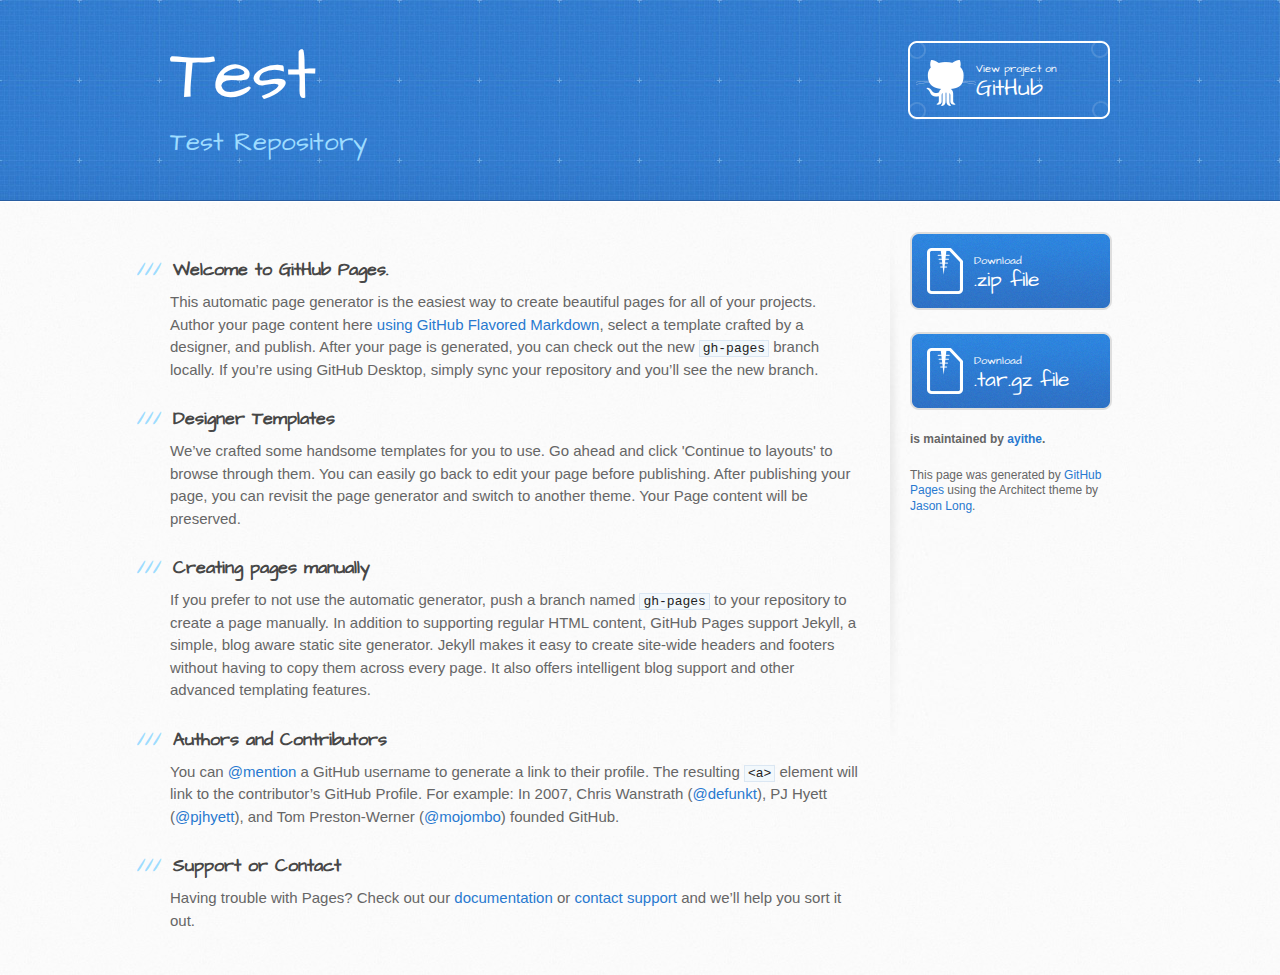
<file: index.html>
<!DOCTYPE html>
<html>
  <head>
    <meta charset='utf-8'>
    <meta http-equiv="X-UA-Compatible" content="chrome=1">
    <meta name="viewport" content="width=device-width, initial-scale=1, maximum-scale=1">
    <link href='https://fonts.googleapis.com/css?family=Architects+Daughter' rel='stylesheet' type='text/css'>
    <link rel="stylesheet" type="text/css" href="stylesheets/stylesheet.css" media="screen">
    <link rel="stylesheet" type="text/css" href="stylesheets/github-light.css" media="screen">
    <link rel="stylesheet" type="text/css" href="stylesheets/print.css" media="print">

    <!--[if lt IE 9]>
    <script src="//html5shiv.googlecode.com/svn/trunk/html5.js"></script>
    <![endif]-->

    <title>Test by ayithe</title>
  </head>

  <body>
    <header>
      <div class="inner">
        <h1>Test</h1>
        <h2>Test Repository</h2>
        <a href="https://github.com/ayithe/test" class="button"><small>View project on</small> GitHub</a>
      </div>
    </header>

    <div id="content-wrapper">
      <div class="inner clearfix">
        <section id="main-content">
          <h3>
<a id="welcome-to-github-pages" class="anchor" href="#welcome-to-github-pages" aria-hidden="true"><span aria-hidden="true" class="octicon octicon-link"></span></a>Welcome to GitHub Pages.</h3>

<p>This automatic page generator is the easiest way to create beautiful pages for all of your projects. Author your page content here <a href="https://guides.github.com/features/mastering-markdown/">using GitHub Flavored Markdown</a>, select a template crafted by a designer, and publish. After your page is generated, you can check out the new <code>gh-pages</code> branch locally. If you’re using GitHub Desktop, simply sync your repository and you’ll see the new branch.</p>

<h3>
<a id="designer-templates" class="anchor" href="#designer-templates" aria-hidden="true"><span aria-hidden="true" class="octicon octicon-link"></span></a>Designer Templates</h3>

<p>We’ve crafted some handsome templates for you to use. Go ahead and click 'Continue to layouts' to browse through them. You can easily go back to edit your page before publishing. After publishing your page, you can revisit the page generator and switch to another theme. Your Page content will be preserved.</p>

<h3>
<a id="creating-pages-manually" class="anchor" href="#creating-pages-manually" aria-hidden="true"><span aria-hidden="true" class="octicon octicon-link"></span></a>Creating pages manually</h3>

<p>If you prefer to not use the automatic generator, push a branch named <code>gh-pages</code> to your repository to create a page manually. In addition to supporting regular HTML content, GitHub Pages support Jekyll, a simple, blog aware static site generator. Jekyll makes it easy to create site-wide headers and footers without having to copy them across every page. It also offers intelligent blog support and other advanced templating features.</p>

<h3>
<a id="authors-and-contributors" class="anchor" href="#authors-and-contributors" aria-hidden="true"><span aria-hidden="true" class="octicon octicon-link"></span></a>Authors and Contributors</h3>

<p>You can <a href="https://github.com/blog/821" class="user-mention">@mention</a> a GitHub username to generate a link to their profile. The resulting <code>&lt;a&gt;</code> element will link to the contributor’s GitHub Profile. For example: In 2007, Chris Wanstrath (<a href="https://github.com/defunkt" class="user-mention">@defunkt</a>), PJ Hyett (<a href="https://github.com/pjhyett" class="user-mention">@pjhyett</a>), and Tom Preston-Werner (<a href="https://github.com/mojombo" class="user-mention">@mojombo</a>) founded GitHub.</p>

<h3>
<a id="support-or-contact" class="anchor" href="#support-or-contact" aria-hidden="true"><span aria-hidden="true" class="octicon octicon-link"></span></a>Support or Contact</h3>

<p>Having trouble with Pages? Check out our <a href="https://help.github.com/pages">documentation</a> or <a href="https://github.com/contact">contact support</a> and we’ll help you sort it out.</p>
        </section>

        <aside id="sidebar">
          <a href="https://github.com/ayithe/test/zipball/master" class="button">
            <small>Download</small>
            .zip file
          </a>
          <a href="https://github.com/ayithe/test/tarball/master" class="button">
            <small>Download</small>
            .tar.gz file
          </a>

          <p class="repo-owner"><a href="https://github.com/ayithe/test"></a> is maintained by <a href="https://github.com/ayithe">ayithe</a>.</p>

          <p>This page was generated by <a href="https://pages.github.com">GitHub Pages</a> using the Architect theme by <a href="https://twitter.com/jasonlong">Jason Long</a>.</p>
        </aside>
      </div>
    </div>

  
  </body>
</html>
</file>
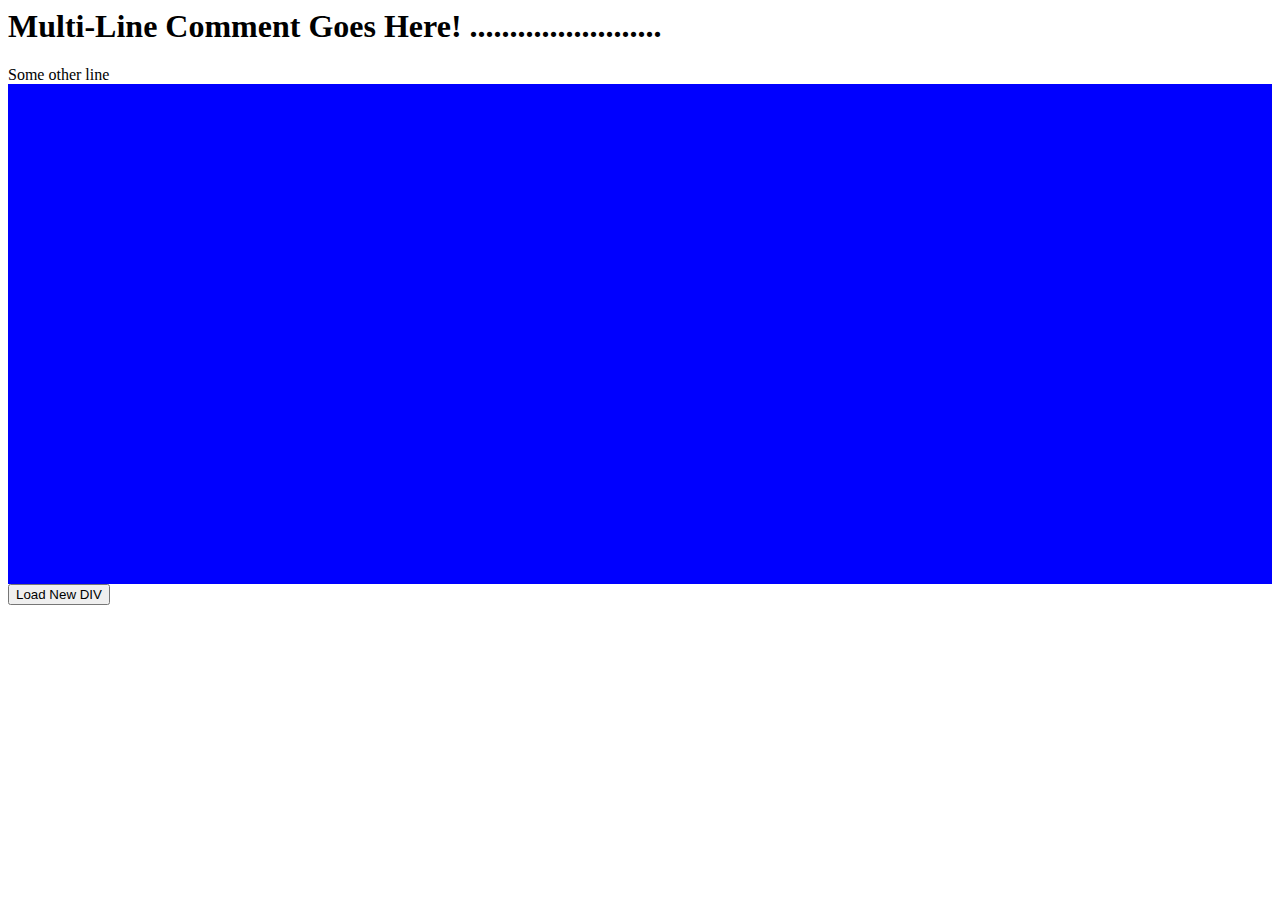
<file: PageInIframe.html>
<html>
<body>
<div>
<h1>Multi-Line Comment Goes Here! ........................</h1>
<span>Some other line</span>

<div style="height: 500px; width: 100%; background-color: blue"></div>
<button type="button" onclick="addToDom()">Load New DIV</button>
<div id="x"></div>
</div>
<script type="text/javascript">
    function addToDom() {
        document.getElementById("x").insertAdjacentHTML("afterbegin", '<div style="height: 500px; width: 100%; background-color: green"></div>');
    }
</script>
</body>
</html>
</file>
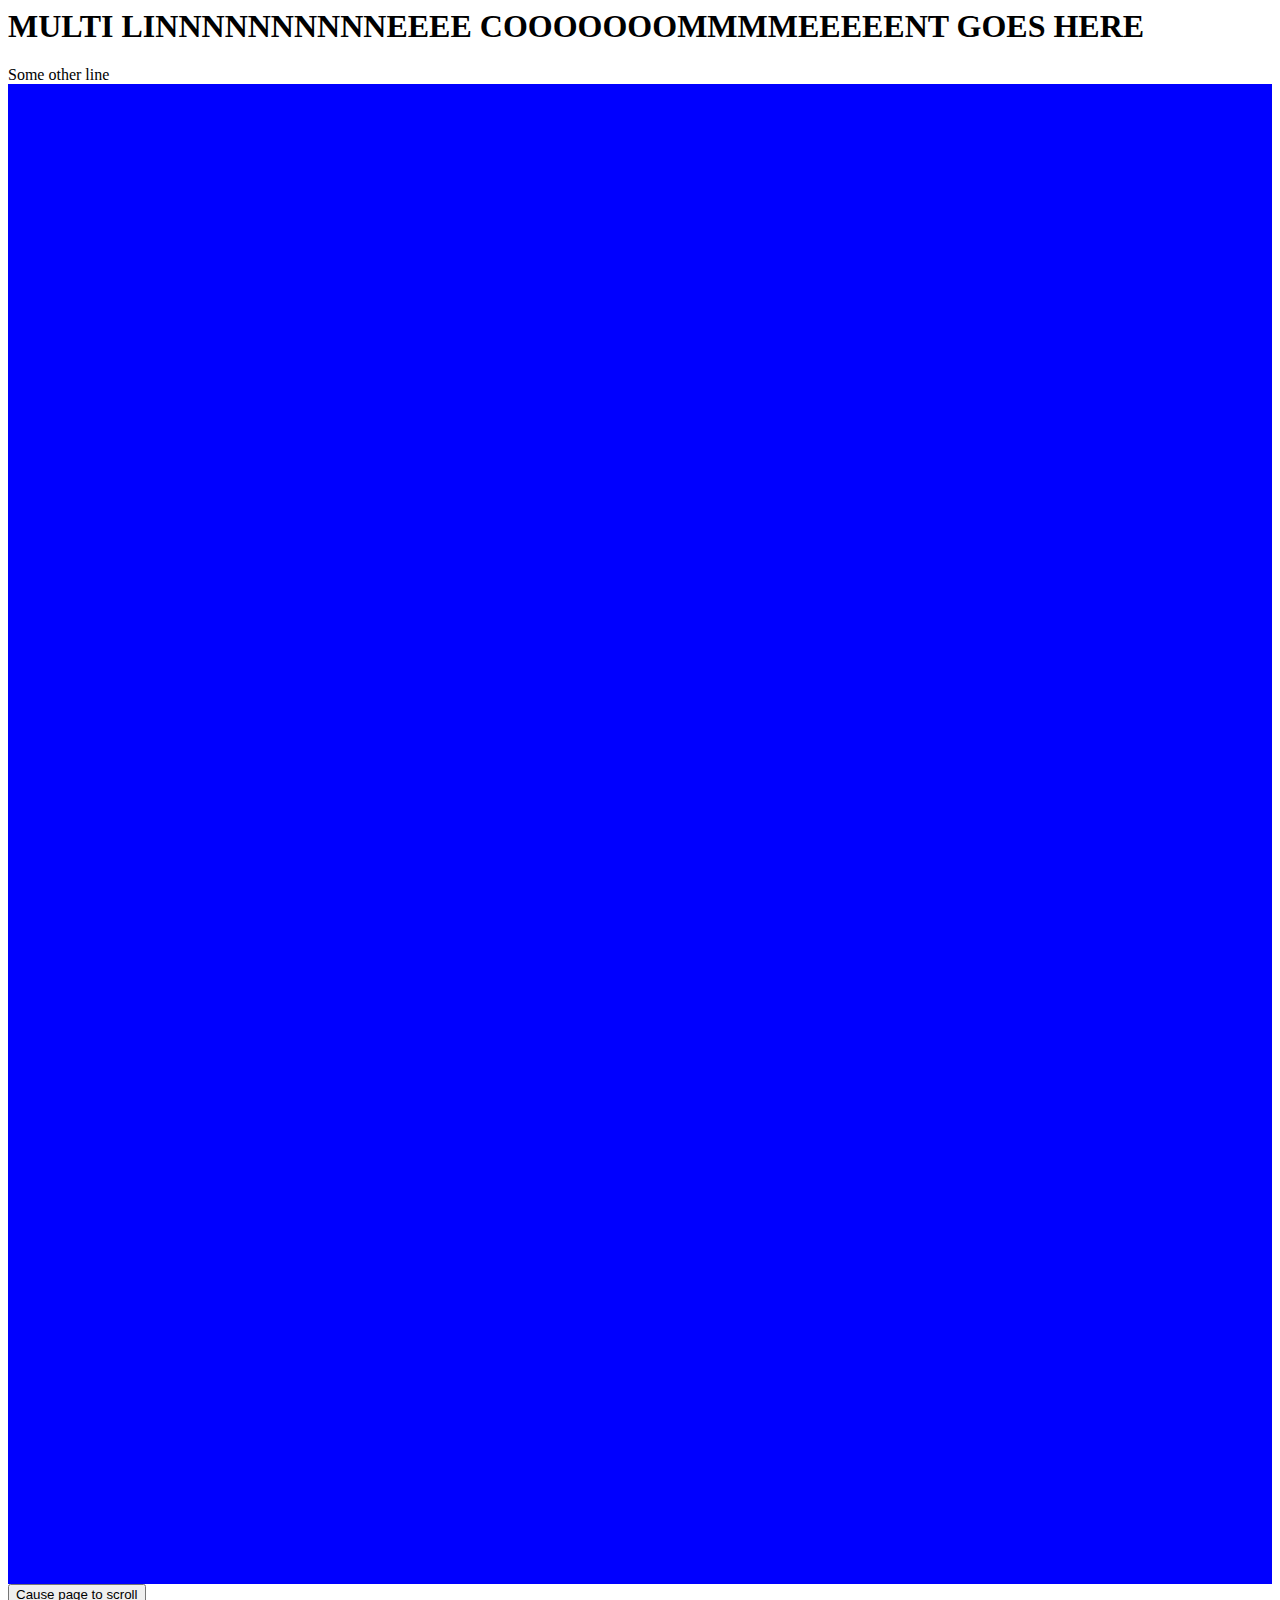
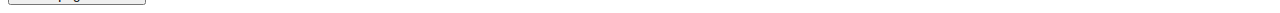
<file: pageOne.html>
<html>
<body>
<div>
<h1>MULTI LINNNNNNNNNNEEEE COOOOOOOMMMMEEEEENT GOES HERE</h1>
<span>Some other line</span>

<div style="height: 1500px; width: 100%; background-color: blue"></div>
<button type="button" onclick="addToDom()">Cause page to scroll</button>
<div id="x"></div>
</div>
<script type="text/javascript">
    function addToDom() {
        document.getElementById("x").insertAdjacentHTML("afterbegin", '<div style="height: 500px; width: 100%; background-color: green"></div>');
    }
</script>
</body>
</html>
</file>
<file: stylesheets/github-light.css>
/*
   Copyright 2014 GitHub Inc.

   Licensed under the Apache License, Version 2.0 (the "License");
   you may not use this file except in compliance with the License.
   You may obtain a copy of the License at

       http://www.apache.org/licenses/LICENSE-2.0

   Unless required by applicable law or agreed to in writing, software
   distributed under the License is distributed on an "AS IS" BASIS,
   WITHOUT WARRANTIES OR CONDITIONS OF ANY KIND, either express or implied.
   See the License for the specific language governing permissions and
   limitations under the License.

*/

.pl-c /* comment */ {
  color: #969896;
}

.pl-c1      /* constant, markup.raw, meta.diff.header, meta.module-reference, meta.property-name, support, support.constant, support.variable, variable.other.constant */,
.pl-s .pl-v /* string variable */ {
  color: #0086b3;
}

.pl-e  /* entity */,
.pl-en /* entity.name */ {
  color: #795da3;
}

.pl-s .pl-s1 /* string source */,
.pl-smi      /* storage.modifier.import, storage.modifier.package, storage.type.java, variable.other, variable.parameter.function */ {
  color: #333;
}

.pl-ent /* entity.name.tag */ {
  color: #63a35c;
}

.pl-k /* keyword, storage, storage.type */ {
  color: #a71d5d;
}

.pl-pds              /* punctuation.definition.string, string.regexp.character-class */,
.pl-s                /* string */,
.pl-s .pl-pse .pl-s1 /* string punctuation.section.embedded source */,
.pl-sr               /* string.regexp */,
.pl-sr .pl-cce       /* string.regexp constant.character.escape */,
.pl-sr .pl-sra       /* string.regexp string.regexp.arbitrary-repitition */,
.pl-sr .pl-sre       /* string.regexp source.ruby.embedded */ {
  color: #183691;
}

.pl-v /* variable */ {
  color: #ed6a43;
}

.pl-id /* invalid.deprecated */ {
  color: #b52a1d;
}

.pl-ii /* invalid.illegal */ {
  background-color: #b52a1d;
  color: #f8f8f8;
}

.pl-sr .pl-cce /* string.regexp constant.character.escape */ {
  color: #63a35c;
  font-weight: bold;
}

.pl-ml /* markup.list */ {
  color: #693a17;
}

.pl-mh        /* markup.heading */,
.pl-mh .pl-en /* markup.heading entity.name */,
.pl-ms        /* meta.separator */ {
  color: #1d3e81;
  font-weight: bold;
}

.pl-mq /* markup.quote */ {
  color: #008080;
}

.pl-mi /* markup.italic */ {
  color: #333;
  font-style: italic;
}

.pl-mb /* markup.bold */ {
  color: #333;
  font-weight: bold;
}

.pl-md /* markup.deleted, meta.diff.header.from-file */ {
  background-color: #ffecec;
  color: #bd2c00;
}

.pl-mi1 /* markup.inserted, meta.diff.header.to-file */ {
  background-color: #eaffea;
  color: #55a532;
}

.pl-mdr /* meta.diff.range */ {
  color: #795da3;
  font-weight: bold;
}

.pl-mo /* meta.output */ {
  color: #1d3e81;
}
</file>
<file: stylesheets/print.css>
html, body, div, span, applet, object, iframe,
h1, h2, h3, h4, h5, h6, p, blockquote, pre,
a, abbr, acronym, address, big, cite, code,
del, dfn, em, img, ins, kbd, q, s, samp,
small, strike, strong, sub, sup, tt, var,
b, u, i, center,
dl, dt, dd, ol, ul, li,
fieldset, form, label, legend,
table, caption, tbody, tfoot, thead, tr, th, td,
article, aside, canvas, details, embed,
figure, figcaption, footer, header, hgroup,
menu, nav, output, ruby, section, summary,
time, mark, audio, video {
  padding: 0;
  margin: 0;
  font: inherit;
  font-size: 100%;
  vertical-align: baseline;
  border: 0;
}
/* HTML5 display-role reset for older browsers */
article, aside, details, figcaption, figure,
footer, header, hgroup, menu, nav, section {
  display: block;
}
body {
  line-height: 1;
}
ol, ul {
  list-style: none;
}
blockquote, q {
  quotes: none;
}
blockquote:before, blockquote:after,
q:before, q:after {
  content: '';
  content: none;
}
table {
  border-spacing: 0;
  border-collapse: collapse;
}
body {
  font-family: 'Helvetica Neue', Helvetica, Arial, serif;
  font-size: 13px;
  line-height: 1.5;
  color: #000;
}

a {
  font-weight: bold;
  color: #d5000d;
}

header {
  padding-top: 35px;
  padding-bottom: 10px;
}

header h1 {
  font-size: 48px;
  font-weight: bold;
  line-height: 1.2;
  color: #303030;
  letter-spacing: -1px;
}

header h2 {
  font-size: 24px;
  font-weight: normal;
  line-height: 1.3;
  color: #aaa;
  letter-spacing: -1px;
}
#downloads {
  display: none;
}
#main_content {
  padding-top: 20px;
}

code, pre {
  margin-bottom: 30px;
  font-family: Monaco, "Bitstream Vera Sans Mono", "Lucida Console", Terminal;
  font-size: 12px;
  color: #222;
}

code {
  padding: 0 3px;
}

pre {
  padding: 20px;
  overflow: auto;
  border: solid 1px #ddd;
}
pre code {
  padding: 0;
}

ul, ol, dl {
  margin-bottom: 20px;
}


/* COMMON STYLES */

table {
  width: 100%;
  border: 1px solid #ebebeb;
}

th {
  font-weight: 500;
}

td {
  font-weight: 300;
  text-align: center;
  border: 1px solid #ebebeb;
}

form {
  padding: 20px;
  background: #f2f2f2;

}


/* GENERAL ELEMENT TYPE STYLES */

h1 {
  font-size: 2.8em;
}

h2 {
  margin-bottom: 8px;
  font-size: 22px;
  font-weight: bold;
  color: #303030;
}

h3 {
  margin-bottom: 8px;
  font-size: 18px;
  font-weight: bold;
  color: #d5000d;
}

h4 {
  font-size: 16px;
  font-weight: bold;
  color: #303030;
}

h5 {
  font-size: 1em;
  color: #303030;
}

h6 {
  font-size: .8em;
  color: #303030;
}

p {
  margin-bottom: 20px;
  font-weight: 300;
}

a {
  text-decoration: none;
}

p a {
  font-weight: 400;
}

blockquote {
  padding: 0 0 0 30px;
  margin-bottom: 20px;
  font-size: 1.6em;
  border-left: 10px solid #e9e9e9;
}

ul li {
  padding-left: 20px;
  list-style-position: inside;
  list-style: disc;
}

ol li {
  padding-left: 3px;
  list-style-position: inside;
  list-style: decimal;
}

dl dd {
  font-style: italic;
  font-weight: 100;
}

footer {
  padding-top: 20px;
  padding-bottom: 30px;
  margin-top: 40px;
  font-size: 13px;
  color: #aaa;
}

footer a {
  color: #666;
}

/* MISC */
.clearfix:after {
  display: block;
  height: 0;
  clear: both;
  visibility: hidden;
  content: '.';
}

.clearfix {display: inline-block;}
* html .clearfix {height: 1%;}
.clearfix {display: block;}
</file>
<file: stylesheets/stylesheet.css>
/*! normalize.css v3.0.2 | MIT License | git.io/normalize */

/**
 * 1. Set default font family to sans-serif.
 * 2. Prevent iOS text size adjust after orientation change, without disabling
 *    user zoom.
 */

html {
  font-family: sans-serif; /* 1 */
  -webkit-text-size-adjust: 100%; /* 2 */
  -ms-text-size-adjust: 100%; /* 2 */
}

/**
 * Remove default margin.
 */

body {
  margin: 0;
}

/* HTML5 display definitions
   ========================================================================== */

/**
 * Correct `block` display not defined for any HTML5 element in IE 8/9.
 * Correct `block` display not defined for `details` or `summary` in IE 10/11
 * and Firefox.
 * Correct `block` display not defined for `main` in IE 11.
 */

article,
aside,
details,
figcaption,
figure,
footer,
header,
hgroup,
main,
menu,
nav,
section,
summary {
  display: block;
}

/**
 * 1. Correct `inline-block` display not defined in IE 8/9.
 * 2. Normalize vertical alignment of `progress` in Chrome, Firefox, and Opera.
 */

audio,
canvas,
progress,
video {
  display: inline-block; /* 1 */
  vertical-align: baseline; /* 2 */
}

/**
 * Prevent modern browsers from displaying `audio` without controls.
 * Remove excess height in iOS 5 devices.
 */

audio:not([controls]) {
  display: none;
  height: 0;
}

/**
 * Address `[hidden]` styling not present in IE 8/9/10.
 * Hide the `template` element in IE 8/9/11, Safari, and Firefox < 22.
 */

[hidden],
template {
  display: none;
}

/* Links
   ========================================================================== */

/**
 * Remove the gray background color from active links in IE 10.
 */

a {
  background-color: transparent;
}

/**
 * Improve readability when focused and also mouse hovered in all browsers.
 */

a:active,
a:hover {
  outline: 0;
}

/* Text-level semantics
   ========================================================================== */

/**
 * Address styling not present in IE 8/9/10/11, Safari, and Chrome.
 */

abbr[title] {
  border-bottom: 1px dotted;
}

/**
 * Address style set to `bolder` in Firefox 4+, Safari, and Chrome.
 */

b,
strong {
  font-weight: bold;
}

/**
 * Address styling not present in Safari and Chrome.
 */

dfn {
  font-style: italic;
}

/**
 * Address variable `h1` font-size and margin within `section` and `article`
 * contexts in Firefox 4+, Safari, and Chrome.
 */

h1 {
  margin: 0.67em 0;
  font-size: 2em;
}

/**
 * Address styling not present in IE 8/9.
 */

mark {
  color: #000;
  background: #ff0;
}

/**
 * Address inconsistent and variable font size in all browsers.
 */

small {
  font-size: 80%;
}

/**
 * Prevent `sub` and `sup` affecting `line-height` in all browsers.
 */

sub,
sup {
  position: relative;
  font-size: 75%;
  line-height: 0;
  vertical-align: baseline;
}

sup {
  top: -0.5em;
}

sub {
  bottom: -0.25em;
}

/* Embedded content
   ========================================================================== */

/**
 * Remove border when inside `a` element in IE 8/9/10.
 */

img {
  border: 0;
}

/**
 * Correct overflow not hidden in IE 9/10/11.
 */

svg:not(:root) {
  overflow: hidden;
}

/* Grouping content
   ========================================================================== */

/**
 * Address margin not present in IE 8/9 and Safari.
 */

figure {
  margin: 1em 40px;
}

/**
 * Address differences between Firefox and other browsers.
 */

hr {
  height: 0;
  -moz-box-sizing: content-box;
  box-sizing: content-box;
}

/**
 * Contain overflow in all browsers.
 */

pre {
  overflow: auto;
}

/**
 * Address odd `em`-unit font size rendering in all browsers.
 */

code,
kbd,
pre,
samp {
  font-family: monospace, monospace;
  font-size: 1em;
}

/* Forms
   ========================================================================== */

/**
 * Known limitation: by default, Chrome and Safari on OS X allow very limited
 * styling of `select`, unless a `border` property is set.
 */

/**
 * 1. Correct color not being inherited.
 *    Known issue: affects color of disabled elements.
 * 2. Correct font properties not being inherited.
 * 3. Address margins set differently in Firefox 4+, Safari, and Chrome.
 */

button,
input,
optgroup,
select,
textarea {
  margin: 0; /* 3 */
  font: inherit; /* 2 */
  color: inherit; /* 1 */
}

/**
 * Address `overflow` set to `hidden` in IE 8/9/10/11.
 */

button {
  overflow: visible;
}

/**
 * Address inconsistent `text-transform` inheritance for `button` and `select`.
 * All other form control elements do not inherit `text-transform` values.
 * Correct `button` style inheritance in Firefox, IE 8/9/10/11, and Opera.
 * Correct `select` style inheritance in Firefox.
 */

button,
select {
  text-transform: none;
}

/**
 * 1. Avoid the WebKit bug in Android 4.0.* where (2) destroys native `audio`
 *    and `video` controls.
 * 2. Correct inability to style clickable `input` types in iOS.
 * 3. Improve usability and consistency of cursor style between image-type
 *    `input` and others.
 */

button,
html input[type="button"], /* 1 */
input[type="reset"],
input[type="submit"] {
  -webkit-appearance: button; /* 2 */
  cursor: pointer; /* 3 */
}

/**
 * Re-set default cursor for disabled elements.
 */

button[disabled],
html input[disabled] {
  cursor: default;
}

/**
 * Remove inner padding and border in Firefox 4+.
 */

button::-moz-focus-inner,
input::-moz-focus-inner {
  padding: 0;
  border: 0;
}

/**
 * Address Firefox 4+ setting `line-height` on `input` using `!important` in
 * the UA stylesheet.
 */

input {
  line-height: normal;
}

/**
 * It's recommended that you don't attempt to style these elements.
 * Firefox's implementation doesn't respect box-sizing, padding, or width.
 *
 * 1. Address box sizing set to `content-box` in IE 8/9/10.
 * 2. Remove excess padding in IE 8/9/10.
 */

input[type="checkbox"],
input[type="radio"] {
  box-sizing: border-box; /* 1 */
  padding: 0; /* 2 */
}

/**
 * Fix the cursor style for Chrome's increment/decrement buttons. For certain
 * `font-size` values of the `input`, it causes the cursor style of the
 * decrement button to change from `default` to `text`.
 */

input[type="number"]::-webkit-inner-spin-button,
input[type="number"]::-webkit-outer-spin-button {
  height: auto;
}

/**
 * 1. Address `appearance` set to `searchfield` in Safari and Chrome.
 * 2. Address `box-sizing` set to `border-box` in Safari and Chrome
 *    (include `-moz` to future-proof).
 */

input[type="search"] {
  -webkit-box-sizing: content-box; /* 2 */
  -moz-box-sizing: content-box;
  box-sizing: content-box;
  -webkit-appearance: textfield; /* 1 */
}

/**
 * Remove inner padding and search cancel button in Safari and Chrome on OS X.
 * Safari (but not Chrome) clips the cancel button when the search input has
 * padding (and `textfield` appearance).
 */

input[type="search"]::-webkit-search-cancel-button,
input[type="search"]::-webkit-search-decoration {
  -webkit-appearance: none;
}

/**
 * Define consistent border, margin, and padding.
 */

fieldset {
  padding: 0.35em 0.625em 0.75em;
  margin: 0 2px;
  border: 1px solid #c0c0c0;
}

/**
 * 1. Correct `color` not being inherited in IE 8/9/10/11.
 * 2. Remove padding so people aren't caught out if they zero out fieldsets.
 */

legend {
  padding: 0; /* 2 */
  border: 0; /* 1 */
}

/**
 * Remove default vertical scrollbar in IE 8/9/10/11.
 */

textarea {
  overflow: auto;
}

/**
 * Don't inherit the `font-weight` (applied by a rule above).
 * NOTE: the default cannot safely be changed in Chrome and Safari on OS X.
 */

optgroup {
  font-weight: bold;
}

/* Tables
   ========================================================================== */

/**
 * Remove most spacing between table cells.
 */

table {
  border-spacing: 0;
  border-collapse: collapse;
}

td,
th {
  padding: 0;
}

/* LAYOUT STYLES */
body {
  font-family: 'Helvetica Neue', Helvetica, Arial, serif;
  font-size: 15px;
  font-weight: 400;
  line-height: 1.5;
  color: #666;
  background: #fafafa url(../images/body-bg.jpg) 0 0 repeat;
}

p {
  margin-top: 0;
}

a {
  color: #2879d0;
}
a:hover {
  color: #2268b2;
}

header {
  padding-top: 40px;
  padding-bottom: 40px;
  font-family: 'Architects Daughter', 'Helvetica Neue', Helvetica, Arial, serif;
  background: #2e7bcf url(../images/header-bg.jpg) 0 0 repeat-x;
  border-bottom: solid 1px #275da1;
}

header h1 {
  width: 540px;
  margin-top: 0;
  margin-bottom: 0.2em;
  font-size: 72px;
  font-weight: normal;
  line-height: 1;
  color: #fff;
  letter-spacing: -1px;
}

header h2 {
  width: 540px;
  margin-top: 0;
  margin-bottom: 0;
  font-size: 26px;
  font-weight: normal;
  line-height: 1.3;
  color: #9ddcff;
  letter-spacing: 0;
}

.inner {
  position: relative;
  width: 940px;
  margin: 0 auto;
}

#content-wrapper {
  padding-top: 30px;
  border-top: solid 1px #fff;
}

#main-content {
  float: left;
  width: 690px;
}

#main-content img {
  max-width: 100%;
}

aside#sidebar {
  float: right;
  width: 200px;
  min-height: 504px;
  padding-left: 20px;
  font-size: 12px;
  line-height: 1.3;
  background: transparent url(../images/sidebar-bg.jpg) 0 0 no-repeat;
}

aside#sidebar p.repo-owner,
aside#sidebar p.repo-owner a {
  font-weight: bold;
}

#downloads {
  margin-bottom: 40px;
}

a.button {
  width: 134px;
  height: 58px;
  padding-top: 22px;
  padding-left: 68px;
  font-family: 'Architects Daughter', 'Helvetica Neue', Helvetica, Arial, serif;
  font-size: 23px;
  line-height: 1.2;
  color: #fff;
}
a.button small {
  display: block;
  font-size: 11px;
}
header a.button {
  position: absolute;
  top: 0;
  right: 0;
  background: transparent url(../images/github-button.png) 0 0 no-repeat;
}
aside a.button {
  display: block;
  width: 138px;
  padding-left: 64px;
  margin-bottom: 20px;
  font-size: 21px;
  background: transparent url(../images/download-button.png) 0 0 no-repeat;
}

code, pre {
  margin-bottom: 30px;
  font-family: Monaco, "Bitstream Vera Sans Mono", "Lucida Console", Terminal, monospace;
  font-size: 13px;
  color: #222;
}

code {
  padding: 0 3px;
  background-color: #f2f8fc;
  border: solid 1px #dbe7f3;
}

pre {
  padding: 20px;
  overflow: auto;
  text-shadow: none;
  background: #fff;
  border: solid 1px #f2f2f2;
}
pre code {
  padding: 0;
  color: #2879d0;
  background-color: #fff;
  border: none;
}

ul, ol, dl {
  margin-bottom: 20px;
}


/* COMMON STYLES */

hr {
  height: 0;
  margin-top: 1em;
  margin-bottom: 1em;
  border: 0;
  border-top: solid 1px #ddd;
}

table {
  width: 100%;
  border: 1px solid #ebebeb;
}

th {
  font-weight: 500;
}

td {
  font-weight: 300;
  text-align: center;
  border: 1px solid #ebebeb;
}

form {
  padding: 20px;
  background: #f2f2f2;

}


/* GENERAL ELEMENT TYPE STYLES */

#main-content h1 {
  margin-top: 0;
  margin-bottom: 0;
  font-family: 'Architects Daughter', 'Helvetica Neue', Helvetica, Arial, serif;
  font-size: 2.8em;
  font-weight: normal;
  color: #474747;
  text-indent: 6px;
  letter-spacing: -1px;
}

#main-content h1:before {
  padding-right: 0.3em;
  margin-left: -0.9em;
  color: #9ddcff;
  content: "/";
}

#main-content h2 {
  margin-bottom: 8px;
  font-family: 'Architects Daughter', 'Helvetica Neue', Helvetica, Arial, serif;
  font-size: 22px;
  font-weight: bold;
  color: #474747;
  text-indent: 4px;
}
#main-content h2:before {
  padding-right: 0.3em;
  margin-left: -1.5em;
  content: "//";
  color: #9ddcff;
}

#main-content h3 {
  margin-top: 24px;
  margin-bottom: 8px;
  font-family: 'Architects Daughter', 'Helvetica Neue', Helvetica, Arial, serif;
  font-size: 18px;
  font-weight: bold;
  color: #474747;
  text-indent: 3px;
}

#main-content h3:before {
  padding-right: 0.3em;
  margin-left: -2em;
  content: "///";
  color: #9ddcff;
}

#main-content h4 {
  margin-bottom: 8px;
  font-family: 'Architects Daughter', 'Helvetica Neue', Helvetica, Arial, serif;
  font-size: 15px;
  font-weight: bold;
  color: #474747;
  text-indent: 3px;
}

h4:before {
  padding-right: 0.3em;
  margin-left: -2.8em;
  content: "////";
  color: #9ddcff;
}

#main-content h5 {
  margin-bottom: 8px;
  font-family: 'Architects Daughter', 'Helvetica Neue', Helvetica, Arial, serif;
  font-size: 14px;
  color: #474747;
  text-indent: 3px;
}
h5:before {
  padding-right: 0.3em;
  margin-left: -3.2em;
  content: "/////";
  color: #9ddcff;
}

#main-content h6 {
  margin-bottom: 8px;
  font-family: 'Architects Daughter', 'Helvetica Neue', Helvetica, Arial, serif;
  font-size: .8em;
  color: #474747;
  text-indent: 3px;
}
h6:before {
  padding-right: 0.3em;
  margin-left: -3.7em;
  content: "//////";
  color: #9ddcff;
}

p {
  margin-bottom: 20px;
}

a {
  text-decoration: none;
}

p a {
  font-weight: 400;
}

blockquote {
  padding: 0 0 0 30px;
  margin-bottom: 20px;
  font-size: 1.6em;
  border-left: 10px solid #e9e9e9;
}

ul {
  list-style-position: inside;
  list-style: disc;
  padding-left: 20px;
}

ol {
  list-style-position: inside;
  list-style: decimal;
  padding-left: 3px;
}

dl dd {
  font-style: italic;
  font-weight: 100;
}

footer {
  padding-top: 20px;
  padding-bottom: 30px;
  margin-top: 40px;
  font-size: 13px;
  color: #aaa;
  background: transparent url('../images/hr.png') 0 0 no-repeat;
}

footer a {
  color: #666;
}
footer a:hover {
  color: #444;
}

/* MISC */
.clearfix:after {
  display: block;
  height: 0;
  clear: both;
  visibility: hidden;
  content: '.';
}

.clearfix {display: inline-block;}
* html .clearfix {height: 1%;}
.clearfix {display: block;}

/* #Media Queries
================================================== */

/* Smaller than standard 960 (devices and browsers) */
@media only screen and (max-width: 959px) { }

/* Tablet Portrait size to standard 960 (devices and browsers) */
@media only screen and (min-width: 768px) and (max-width: 959px) {
  .inner {
    width: 740px;
  }
  header h1, header h2 {
    width: 340px;
  }
  header h1 {
    font-size: 60px;
  }
  header h2 {
    font-size: 30px;
  }
  #main-content {
    width: 490px;
  }
  #main-content h1:before,
  #main-content h2:before,
  #main-content h3:before,
  #main-content h4:before,
  #main-content h5:before,
  #main-content h6:before {
    padding-right: 0;
    margin-left: 0;
    content: none;
  }
}

/* All Mobile Sizes (devices and browser) */
@media only screen and (max-width: 767px) {
  .inner {
    width: 93%;
  }
  header {
    padding: 20px 0;
  }
  header .inner {
    position: relative;
  }
  header h1, header h2 {
    width: 100%;
  }
  header h1 {
    font-size: 48px;
  }
  header h2 {
    font-size: 24px;
  }
  header a.button {
    position: relative;
    display: inline-block;
    width: auto;
    height: auto;
    padding: 5px 10px;
    margin-top: 15px;
    font-size: 13px;
    line-height: 1;
    color: #2879d0;
    text-align: center;
    background-color: #9ddcff;
    background-image: none;
    border-radius: 5px;
    -moz-border-radius: 5px;
    -webkit-border-radius: 5px;
  }
  header a.button small {
    display: inline;
    font-size: 13px;
  }
  #main-content,
  aside#sidebar {
    float: none;
    width: 100% ! important;
  }
  aside#sidebar {
    min-height: 0;
    padding: 20px 0;
    margin-top: 20px;
    background-image: none;
    border-top: solid 1px #ddd;
  }
  aside#sidebar a.button {
    display: none;
  }
  #main-content h1:before,
  #main-content h2:before,
  #main-content h3:before,
  #main-content h4:before,
  #main-content h5:before,
  #main-content h6:before {
    padding-right: 0;
    margin-left: 0;
    content: none;
  }
}

/* Mobile Landscape Size to Tablet Portrait (devices and browsers) */
@media only screen and (min-width: 480px) and (max-width: 767px) { }

/* Mobile Portrait Size to Mobile Landscape Size (devices and browsers) */
@media only screen and (max-width: 479px) { }
</file>
